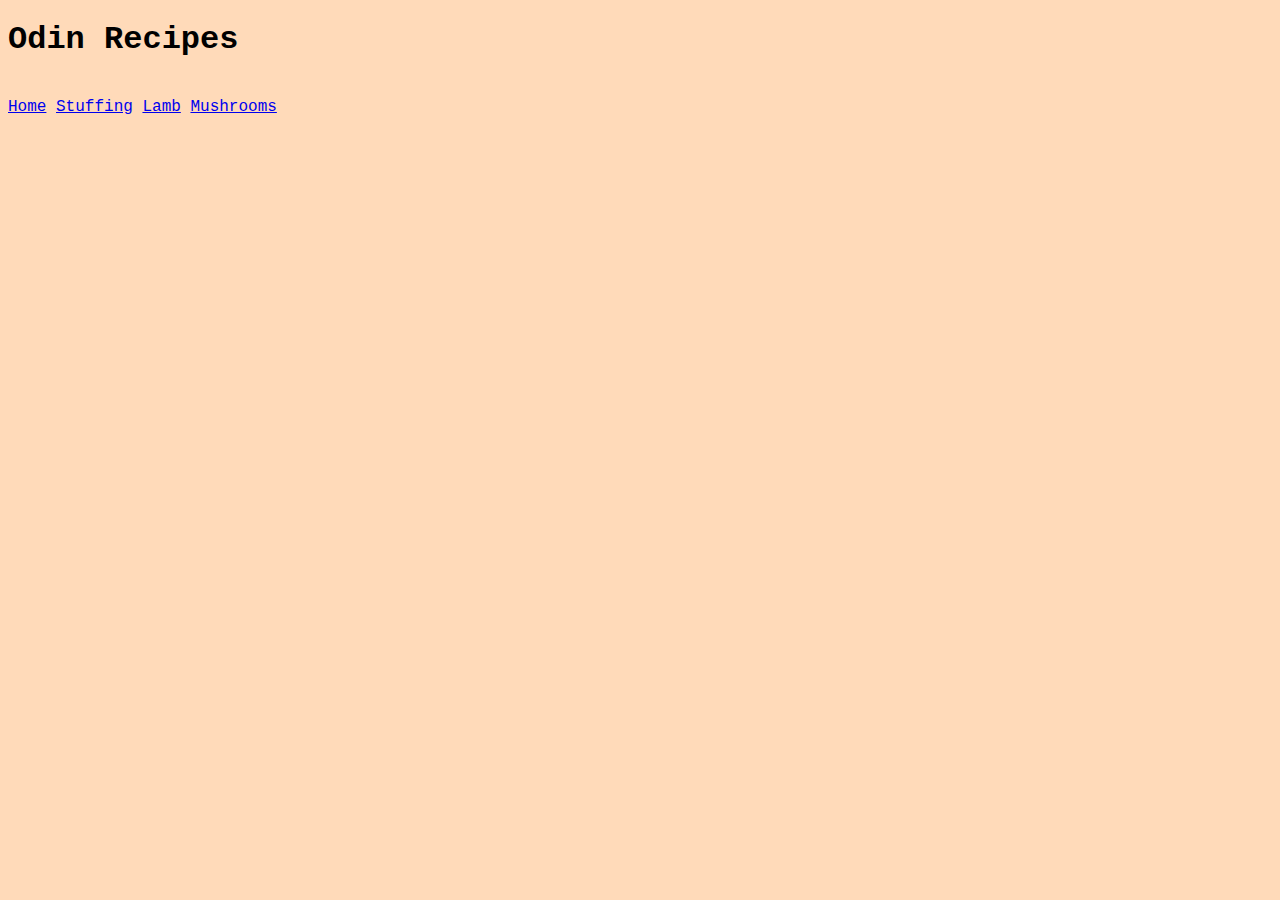
<file: index.html>
<!DOCTYPE html>
<html lang="en">
    <head>
        <meta charset="UTF-8">
        <meta http-equiv="X-UA-Compatible" content="IE=edge">
        <meta name="viewport" content="width=device-width, initial-scale=1.0">
        <meta name="author" content="Deion Slocombe">
        <link rel="stylesheet" href="styles.css"
    </head>
    <body>
        <h1>Odin Recipes</h1>
        <ol>
            <li>
                <a href="index.html">Home</a>
                <a href="../odin-recipes/recipes/stuffing.html">Stuffing</a>
                <a href="../odin-recipes/recipes/lamb.html">Lamb</a>
                <a href="../odin-recipes/recipes/mushrooms.html">Mushrooms</a>
            </li>
        </ol>
    </body>
</html>
</file>
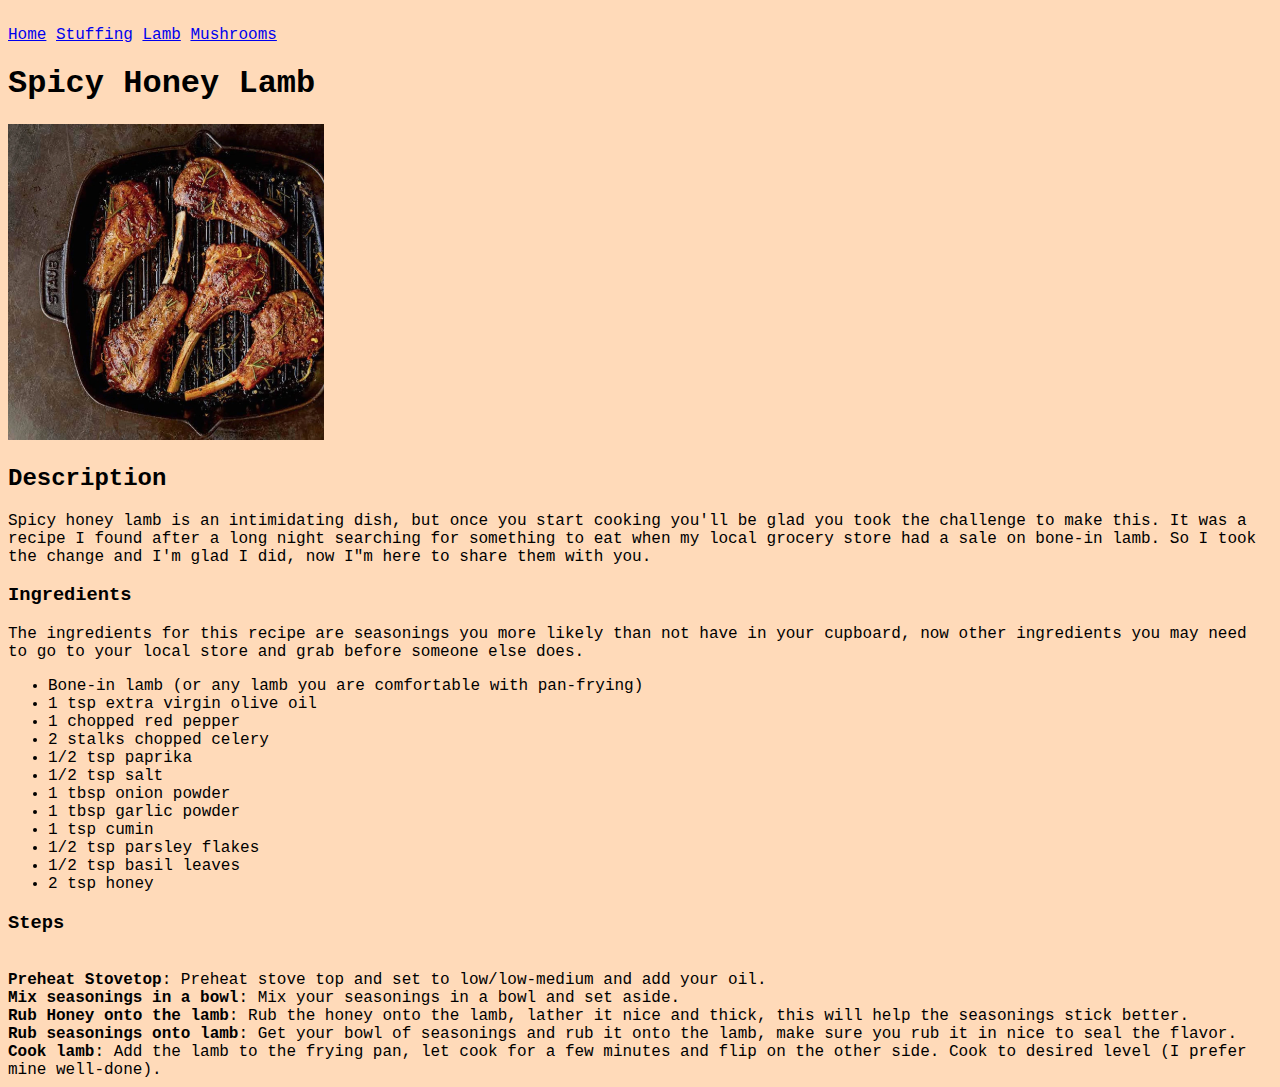
<file: recipes/lamb.html>
<!DOCTYPE html>
<html lang="en">
    <head>
        <meta charset="UTF-8">
        <meta http-equiv="X-UA-Compatible" content="IE=edge">
        <meta name="viewport" content="width=device-width, initial-scale=1.0">
        <meta name="author" content="Deion Slocombe">
        <link rel="stylesheet" href="../styles.css"
    </head>
    <body>
        <ol>
            <li>
                <a href="index.html">Home</a>
                <a href="../odin-recipes/recipes/stuffing.html">Stuffing</a>
                <a href="../odin-recipes/recipes/lamb.html">Lamb</a>
                <a href="../odin-recipes/recipes/mushrooms.html">Mushrooms</a>
            </li>
        </ol>
        <h1>Spicy Honey Lamb</h1>
        <img class="img" src="../images/Lamb.jpg" alt="Stuffing">
        <h2>Description</h2>
        <p>
            Spicy honey lamb is an intimidating dish, but once you start cooking you'll be glad you took the challenge to make this. It was a recipe I found after a long night searching for something to eat when my local
            grocery store had a sale on bone-in lamb. So I took the change and I'm glad I did, now I"m here to share them with you.
        </p>
        <h3>Ingredients</h3>
        <p>
            The ingredients for this recipe are seasonings you more likely than not have in your cupboard, now other ingredients you may need to go to your local store and grab before someone else does.
        </p>
        <ul>
            <li>Bone-in lamb (or any lamb you are comfortable with pan-frying)</li>
            <li>1 tsp extra virgin olive oil</li>
            <li>1 chopped red pepper</li>
            <li>2 stalks chopped celery</li>
            <li>1/2 tsp paprika</li>
            <li>1/2 tsp salt</li>
            <li>1 tbsp onion powder</li>
            <li>1 tbsp garlic powder</li>
            <li>1 tsp cumin</li>
            <li>1/2 tsp parsley flakes</li>
            <li>1/2 tsp basil leaves</li>
            <li>2 tsp honey</li>
        </ul>

        <h3>Steps</h3>
        <ol>
            <li><strong>Preheat Stovetop</strong>: Preheat stove top and set to low/low-medium and add your oil.</li>
            <li><strong>Mix seasonings in a bowl</strong>: Mix your seasonings in a bowl and set aside.</li>
            <li><strong>Rub Honey onto the lamb</strong>: Rub the honey onto the lamb, lather it nice and thick, this will help the seasonings stick better.</li>
            <li><strong>Rub seasonings onto lamb</strong>: Get your bowl of seasonings and rub it onto the lamb, make sure you rub it in nice to seal the flavor.</li>
            <li><strong>Cook lamb</strong>: Add the lamb to the frying pan, let cook for a few minutes and flip on the other side. Cook to desired level (I prefer mine well-done).</li>
        </ol>
    </body>
</html>
</file>
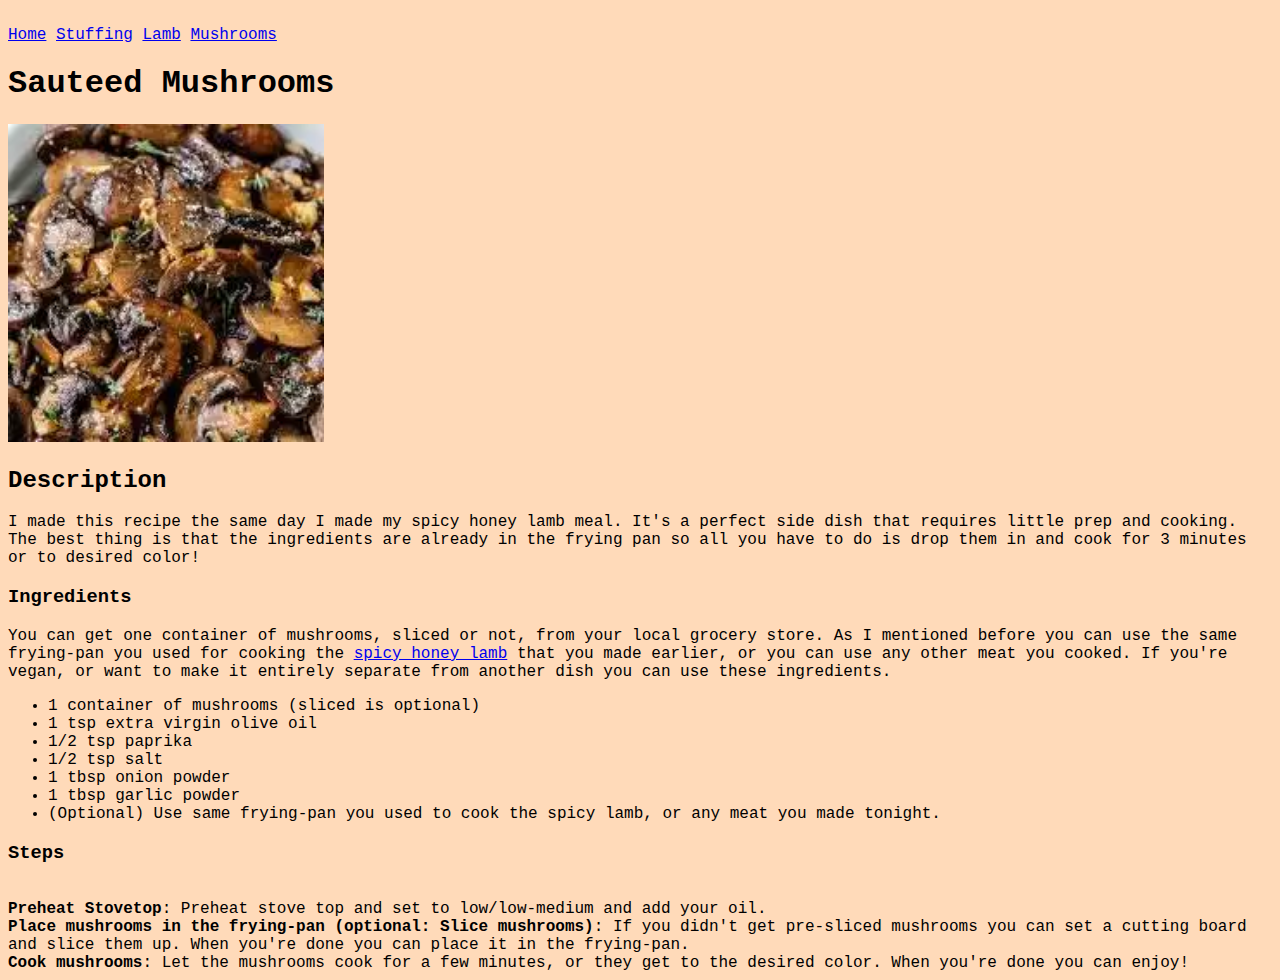
<file: recipes/mushrooms.html>
<!DOCTYPE html>
<html lang="en">
    <head>
        <meta charset="UTF-8">
        <meta http-equiv="X-UA-Compatible" content="IE=edge">
        <meta name="viewport" content="width=device-width, initial-scale=1.0">
        <meta name="author" content="Deion Slocombe">
        <link rel="stylesheet" href="../styles.css"
    </head>
    <body>
        <ol>
            <li>
                <a href="index.html">Home</a>
                <a href="../odin-recipes/recipes/stuffing.html">Stuffing</a>
                <a href="../odin-recipes/recipes/lamb.html">Lamb</a>
                <a href="../odin-recipes/recipes/mushrooms.html">Mushrooms</a>
            </li>
        </ol>
        <h1>Sauteed Mushrooms</h1>
        <img class="img" src="../images/mushrooms.jpg" alt="Stuffing">
        <h2>Description</h2>
        <p>
            I made this recipe the same day I made my spicy honey lamb meal. It's a perfect side dish that requires little prep and cooking. The best thing is that the ingredients are already in the frying pan
            so all you have to do is drop them in and cook for 3 minutes or to desired color!
        </p>
        <h3>Ingredients</h3>
        <p>
            You can get one container of mushrooms, sliced or not, from your local grocery store. As I mentioned before you can use the same frying-pan you used for cooking the <a href="../recipes/lamb.html">spicy honey lamb</a>
            that you made earlier, or you can use any other meat you cooked. If you're vegan, or want to make it entirely separate from another dish you can use these ingredients.
        </p>
        <ul>
            <li>1 container of mushrooms (sliced is optional)</li>
            <li>1 tsp extra virgin olive oil</li>
            <li>1/2 tsp paprika</li>
            <li>1/2 tsp salt</li>
            <li>1 tbsp onion powder</li>
            <li>1 tbsp garlic powder</li>
            <li>(Optional) Use same frying-pan you used to cook the spicy lamb, or any meat you made tonight.</li>
        </ul>

        <h3>Steps</h3>
        <ol>
            <li><strong>Preheat Stovetop</strong>: Preheat stove top and set to low/low-medium and add your oil.</li>
            <li><strong>Place mushrooms in the frying-pan (optional: Slice mushrooms)</strong>: If you didn't get pre-sliced mushrooms you can set a cutting board and slice them up. When you're done you can place it in the frying-pan.</li>
            <li><strong>Cook mushrooms</strong>: Let the mushrooms cook for a few minutes, or they get to the desired color. When you're done you can enjoy!</li>
        </ol>
    </body>
</html>
</file>
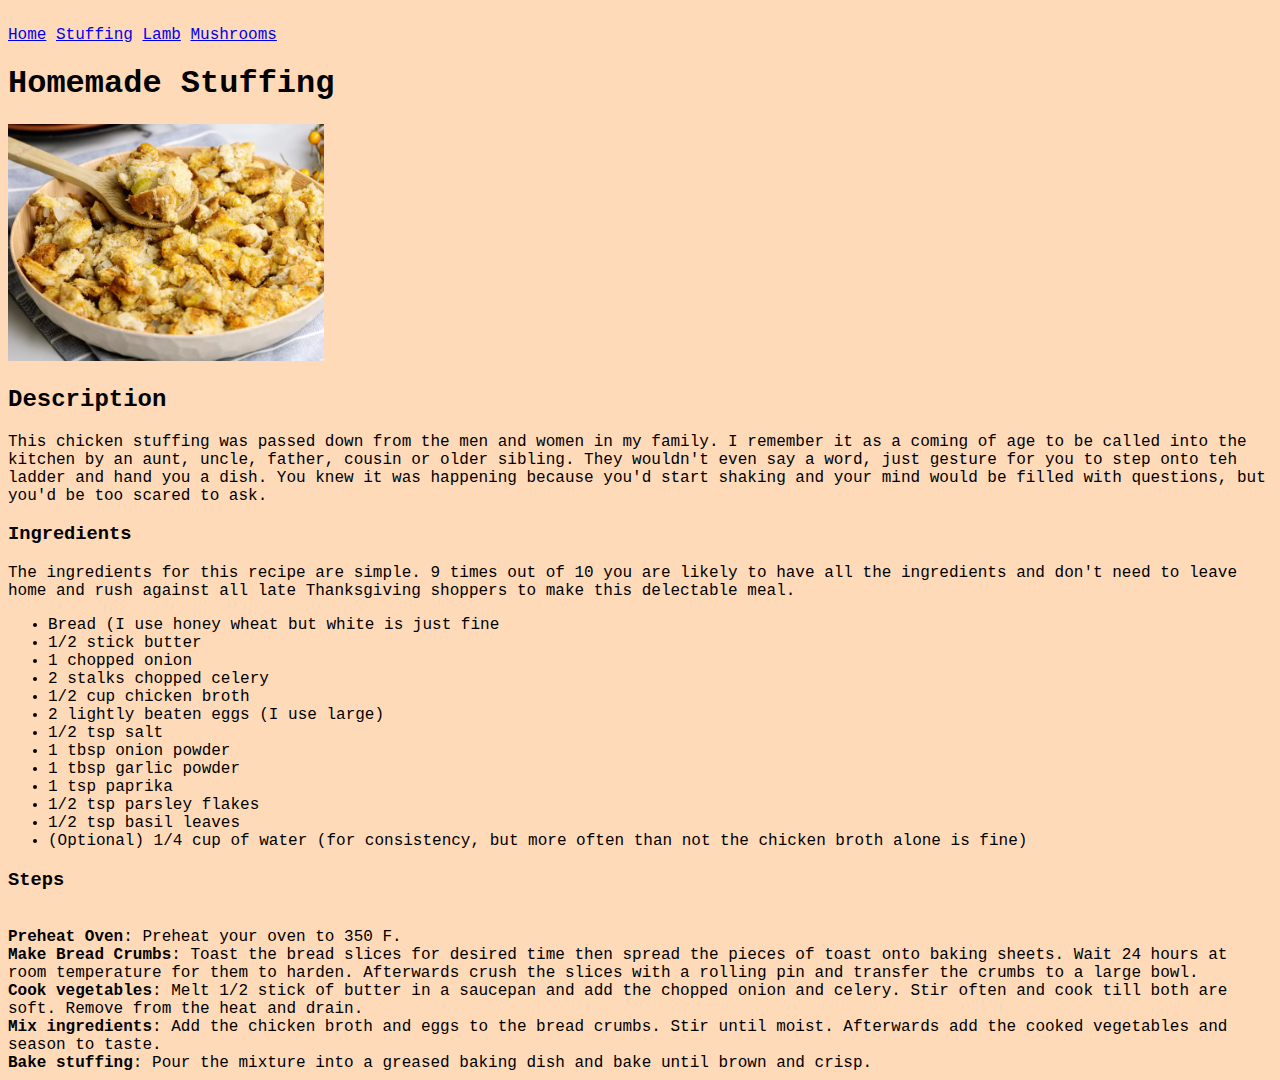
<file: recipes/stuffing.html>
<!DOCTYPE html>
<html lang="en">
    <head>
        <meta charset="UTF-8">
        <meta http-equiv="X-UA-Compatible" content="IE=edge">
        <meta name="viewport" content="width=device-width, initial-scale=1.0">
        <meta name="author" content="Deion Slocombe">
        <link rel="stylesheet" href="../styles.css"
    </head>
    <body>
        <ol>
            <li>
                <a href="index.html">Home</a>
                <a href="../odin-recipes/recipes/stuffing.html">Stuffing</a>
                <a href="../odin-recipes/recipes/lamb.html">Lamb</a>
                <a href="../odin-recipes/recipes/mushrooms.html">Mushrooms</a>
            </li>
        </ol>
        <h1>Homemade Stuffing</h1>
        <img class="img" src="../images/stuffing.jpg" alt="Stuffing">
        <h2>Description</h2>
        <p>
            This chicken stuffing was passed down from the men and women in my family. I remember it as a coming of age to be called into the kitchen by an aunt, uncle, father, cousin
            or older sibling. They wouldn't even say a word, just gesture for you to step onto teh ladder and hand you a dish. You knew it was happening because you'd start shaking
            and your mind would be filled with questions, but you'd be too scared to ask.
        </p>
        <h3>Ingredients</h3>
        <p>
            The ingredients for this recipe are simple. 9 times out of 10 you are likely to have all the ingredients and don't need to leave home and rush against all late Thanksgiving shoppers
            to make this delectable meal.
        </p>
        <ul>
            <li>Bread (I use honey wheat but white is just fine</li>
            <li>1/2 stick butter</li>
            <li>1 chopped onion</li>
            <li>2 stalks chopped celery</li>
            <li>1/2 cup chicken broth</li>
            <li>2 lightly beaten eggs (I use large)</li>
            <li>1/2 tsp salt</li>
            <li>1 tbsp onion powder</li>
            <li>1 tbsp garlic powder</li>
            <li>1 tsp paprika</li>
            <li>1/2 tsp parsley flakes</li>
            <li>1/2 tsp basil leaves</li>
            <li>(Optional) 1/4 cup of water (for consistency, but more often than not the chicken broth alone is fine)</li>
        </ul>

        <h3>Steps</h3>
        <ol>
            <li><strong>Preheat Oven</strong>: Preheat your oven to 350 F.</li>
            <li><strong>Make Bread Crumbs</strong>: Toast the bread slices for desired time then spread the pieces of toast onto baking sheets. Wait 24 hours at room temperature
            for them to harden. Afterwards crush the slices with a rolling pin and transfer the crumbs to a large bowl.</li>
            <li><strong>Cook vegetables</strong>: Melt 1/2 stick of butter in a saucepan and add the chopped onion and celery. Stir often and cook till both are soft. Remove from the heat and drain.</li>
            <li><strong>Mix ingredients</strong>: Add the chicken broth and eggs to the bread crumbs. Stir until moist. Afterwards add the cooked vegetables and season to taste.</li>
            <li><strong>Bake stuffing</strong>: Pour the mixture into a greased baking dish and bake until brown and crisp.</li>
        </ol>
    </body>
</html>
</file>
<file: styles.css>
body {
    background-color: #ffdab9;
    font-family: 'Courier New', Courier, monospace;
    ;
}

h1 {
    font-weight: bold;
}

.img {
    width: 25%;
    height: auto;
}

ol {
    display: flex;
    display: inline;
}
</file>
